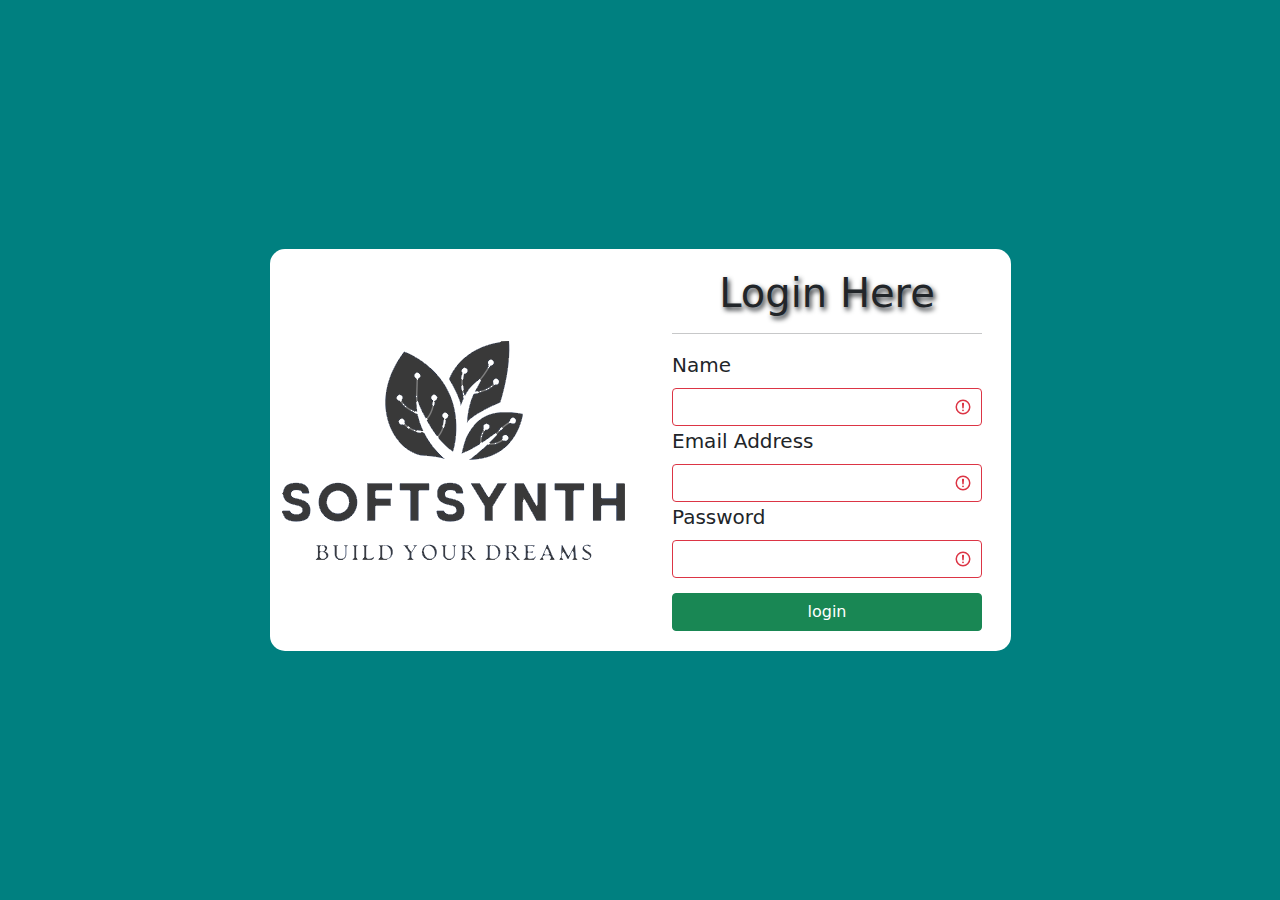
<file: index.html>
<!DOCTYPE html>
<html lang="en">
<head>
    <meta charset="UTF-8">
    <meta http-equiv="X-UA-Compatible" content="IE=edge">
    <meta name="viewport" content="width=device-width, initial-scale=1.0">
    <title>Page</title>
    <link rel="stylesheet" href="bootstrap/css/bootstrap.min.css">
    <link rel="stylesheet" href="css/index.css">
    
    <script src="js/script.js"></script>
</head>
<body>
    <div class="row">
    <div class="col-6 logo"><img src="css/softsynth_image6.png" alt=""></div>
    <div class="col-6">
    <div class="login" class="bg-warning">
        <h1 class="text-center ">Login Here</h1>
        <hr class="w-100 mx-auto">

        <form action="info.html" class="need-validation" name="f1" onsubmit="submitform(event)">
            <div class="form-group was-validated">
                <label class="form-label" for="email">Name</label>
                <input class="form-control" type="name" id="name" name="name" required autocomplete="">
               
            </div>

            <div class="form-group was-validated">
                <label class="form-label" for="email">Email Address</label>
                <input class="form-control" type="email" id="email" required autocomplete="">
                
            </div>

            <div class="form-group was-validated">
                <label class="form-label" for="password">Password</label>
                <input class="form-control" type="password" id="password" required>
                
            </div>

            <input class="btn btn-success w-100" type="submit" value="login" >
        </form>
    </div>
    </div>
    </div>
    <script src="js/script.js"></script>
    <script src="bootstrap/js/jquery-3.6.1.js"></script>
    <script src="bootstrap/js/bootstrap.min.js"></script>
</body>
</html>
</file>
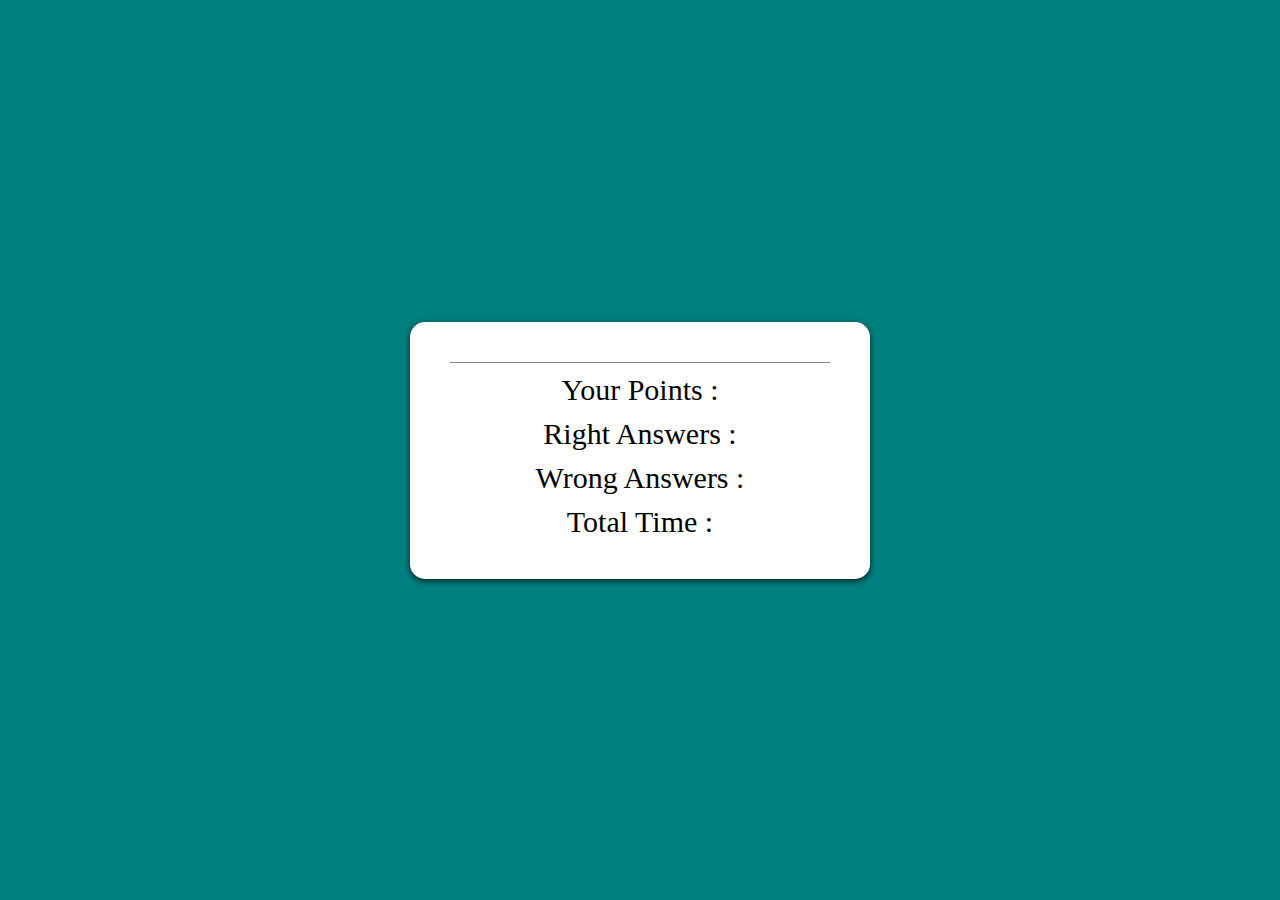
<file: result.html>
<!DOCTYPE html>
<html lang="en">
<head>
    <meta charset="UTF-8">
    <meta http-equiv="X-UA-Compatible" content="IE=edge">
    <meta name="viewport" content="width=device-width, initial-scale=1.0">
    <title>Result</title>
    <link rel="stylesheet" href="css/result.css">
    <script src="js/script.js"></script>
</head>
<body>
    <div class="container">
        <div class="end-page">
            <h3 class="username"><span class="name"></span></h3>
            <p class="userpoints">Your Points :<span class="points"></span></p>
            <p class="rightans">Right Answers :<span class="right"></span></p>
            <p class="wrongans">Wrong Answers :<span class="wrong"></span></p>
            <p class="usertime"> Total Time :<span class="time_taken"></span> </p>
         </div>
    </div>

    <script>
        document.querySelector(".points").innerHTML=sessionStorage.getItem("points");
        document.querySelector(".name").innerHTML=sessionStorage.getItem("name");
        document.querySelector(".usertime span").innerHTML=sessionStorage.getItem("mytime");
        document.querySelector(".right").innerHTML=sessionStorage.getItem("rightans");
        document.querySelector(".wrong").innerHTML=sessionStorage.getItem("wrongans");
        
    </script>
    <script src="js/timer.js"></script>
</body>
</html>
</file>
<file: css/index.css>
*
{
    margin: 0;
    padding: 0;
}
body
{
    display: flex;
    justify-content: center;
    align-items: center;
    height: 100vh;
    background-color: #008080;
}
.login
{
    height: min-content;
    width: 350px;
    padding: 20px;
    border-radius: 10px;
}
h1{
    text-shadow: 2px 3px 5px;
}
label{
    font-size: 20px;  
}
.login form
{
    margin-top: 15px;
}
.login form input[type="submit"]
{
    margin-top: 15px;
}
.row
{
    display: flex;
    border-radius: 15px;
    background-color: white;
}
.logo
{
    display: grid;
    grid-template-rows: 1fr auto 1fr;
    display: flex;
    align-items: center;
    border-radius: 50%;
    user-select: none;
    
}
@media (max-width:768px)
{
    .row{
        
        flex-direction: column;
    }
    .logo{display: none;}

}
</file>
<file: css/result.css>
*
{
    margin: 0;
    padding: 0;
}
body
{
    display: flex;
    justify-content: center;
    align-items: center;
    height: 100vh;
    background-color: #008080;
}
.container
{
    box-shadow: 0 2px 6px rgba(0, 0, 0, 0.8);
    height: min-content;
    width: 400px;
    padding: 30px 30px;
    border-radius: 10px;
    border-radius: 15px;
    background-color: white;
    user-select: none;
    
}
.name
{
    display: flex;
    justify-content: center;
    font-size: 25px;
    font-weight: 200;
    text-transform: capitalize;
    border-bottom: 1px solid gray;
}

.username,
.userpoints,
.usertime {
  color: black;
  text-align: center;
  margin: 10px; 
}
.rightans,.wrongans{ text-align: center;
  margin: 10px; }

.end-page .name
{
  font-size: 40px;
  font-weight: 400;
  color: crimson;
 text-shadow: 1px 2px 3px;
}
.end-page p
{
  font-size: 30px;
}
p span{
  color: rgb(12, 132, 180);
}
</file>
